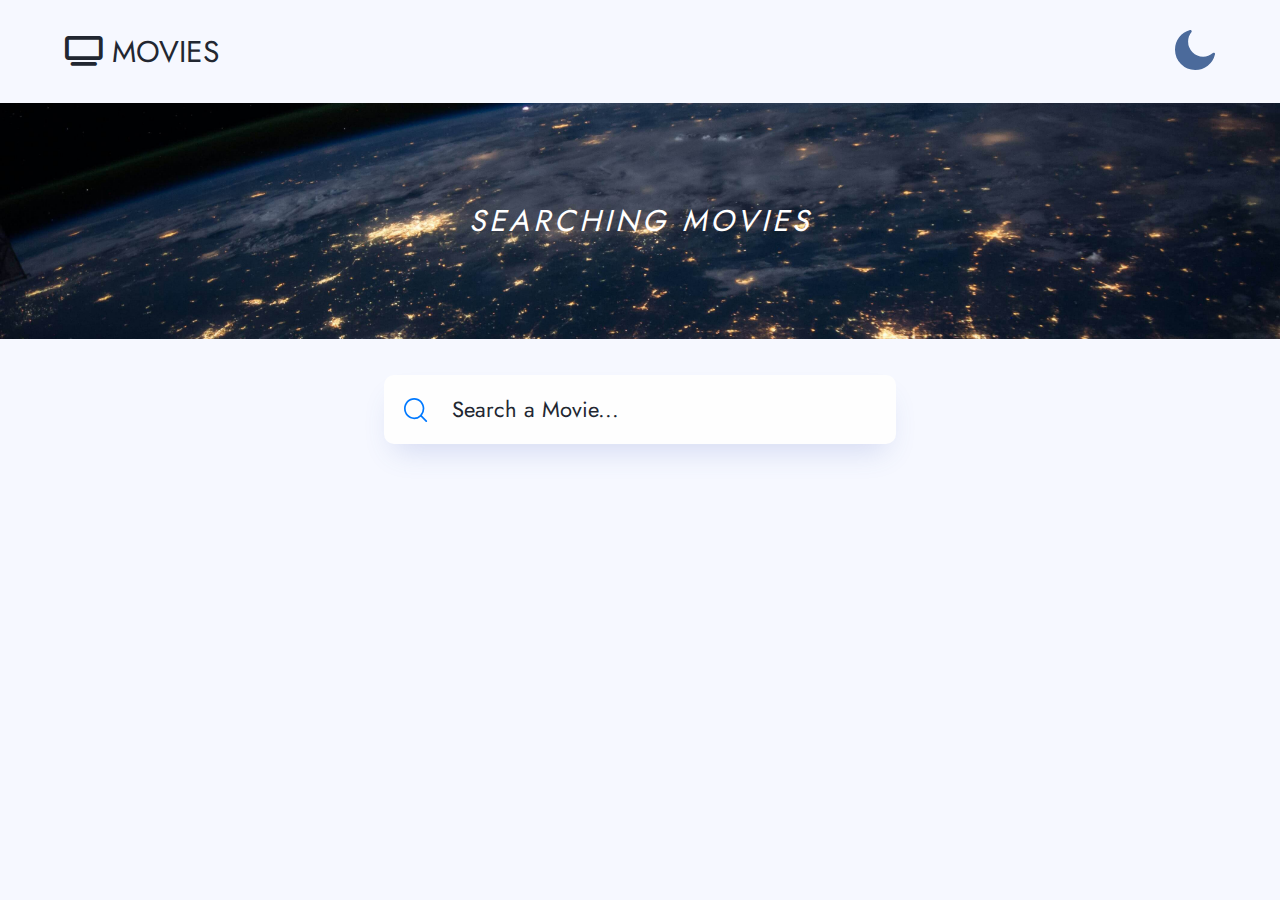
<file: index.html>
<!DOCTYPE html>
<html lang="en">
  <head>
    <meta charset="UTF-8" />
    <meta name="viewport" content="width=device-width, initial-scale=1.0" />
    <!-- CSS link -->
    <link rel="stylesheet" href="./css/style.css" />
    <!-- ICON link -->
    <link rel="icon" href="./images/png/movie-icon.png" type="image/x-icon" />
    <!-- FONT AWESOME link -->
    <link
      rel="stylesheet"
      href="https://cdnjs.cloudflare.com/ajax/libs/font-awesome/6.4.0/css/all.min.css"
    />
    <title>Movies</title>
  </head>
  <body>
    <!-- header -->
    <header class="header">
      <div class="header-container container">
        <a class="site-logo" href="./index.html"
          ><i class="fa-solid fa-tv" style="color: 0079ff"></i>
          <span>MOVIES</span>
        </a>
        <!-- dark mode -->
        <button id="dark-btn">
          <img
            src="./images/svg/dark-icon.svg"
            alt="Moon icon"
            width="40"
            height="40"
          />
        </button>
        <!-- light mode -->
        <button id="light-btn" class="light-btn hidden">
          <img
            src="./images/svg/light-icon.svg"
            alt="Sun icon"
            width="40"
            height="40"
          />
        </button>
      </div>
    </header>
    <!-- main -->
    <main class="main">
      <!-- SECTION 1 -->
      <section class="hero-section">
        <div class="container">
          <h1 class="title">SEARCHING MOVIES</h1>
        </div>
      </section>
      <!-- SECTION 2 -->
      <section class="search-section container">
        <img
          class="search-icon"
          src="./images/svg/search-icon.svg"
          alt="Search icon"
        />
        <form class="" id="form">
          <input
            id="search-input"
            type="text"
            name="film"
            class="search-input"
            placeholder="Search a Movie..."
            autocomplete="off"
          />
          <!-- <button class="search-btn" id="search-btn">Search</button> -->
        </form>
      </section>
      <!-- SECTION 3 -->
      <section class="card-section container">
        <ul class="movies-list" id="movies-list"></ul>
      </section>
    </main>
    <!-- overlay -->
    <div class="overlay hidden">
      <div class="lds-ellipsis">
        <div></div>
        <div></div>
        <div></div>
        <div></div>
      </div>
    </div>
    <!-- JAVASCRIPT link -->
    <script src="./js/mode.js"></script>
    <script src="./js/request.js"></script>
    <script src="./js/main.js"></script>
  </body>
</html>
</file>
<file: css/style.css>
/* FONTS */
@font-face {
  font-display: swap;
  font-family: "Jost";
  font-style: normal;
  font-weight: 400;
  src: url("../fonts/jost-v14-latin-regular.woff2") format("woff2");
}
@font-face {
  font-display: swap;
  font-family: "Jost";
  font-style: normal;
  font-weight: 700;
  src: url("../fonts/jost-v14-latin-700.woff2") format("woff2");
}
* {
  box-sizing: border-box;
  margin: 0;
  padding: 0;
}
body {
  font-family: "Jost", sans-serif;
  height: 100%;
  display: flex;
  flex-direction: column;
  font-weight: 400;
  font-size: 1.8rem;
  line-height: 1.2;
  background-color: var(--bg-clr);
}
ul,
ol {
  list-style: none;
}
a {
  text-decoration: none;
}
button {
  background: transparent;
  border: none;
  outline: none;
  cursor: pointer;
}
html {
  height: 100%;
  font-size: 62.5%;
}
.container {
  width: 100%;
  max-width: 1150px;
  padding: 0 20px;
  margin: 0 auto;
}
:root {
  /* colors */
  --logo-input-clr: #222731;
  --bg-clr: #f6f8ff;
  --primary-clr: #0079ff;
  --secondary-clr: #2b3442;
  --mode-text-clr: #4b6a9b;
  --mode-card-clr: #fefefe;
  /* fonts */
  --font-family: "Jost", sans-serif;
  --font-weight: 400;
  --font-weight2: var;
  --line-height: 2.5rem;
  --font-size: 1.5rem;
  --h1-size: 3rem;
  --h1--ln-height: 3.8rem;
  --h2-size: 2.2rem;
  --h2-ln-height: 3.3rem;
  --h3-size: 1.6rem;
  --h3-ln-height: 2.4rem;
  --h4-size: 1.3rem;
  --h4-ln-height: 2rem;
}
/* HEADER */
.header-container {
  padding: 3rem 0rem;
  display: flex;
  justify-content: space-between;
  align-items: center;
}
.site-logo {
  margin-right: auto;
  font-size: 3rem;
  color: var(--logo-input-clr);
}
/* MAIN */
/* SECTION 1 */
.hero-section {
  background-image: url(../images/jpg/background-image.jpg);
  background-repeat: no-repeat;
  background-size: cover;
  background-position: center;
  padding: 10rem 0rem;
  margin-bottom: 3.6rem;
}
.title {
  font-style: italic;
  font-family: var(--font-family);
  font-weight: var(--font-weight2);
  font-size: var(--h1-size);
  letter-spacing: 0.4rem;
  color: #fff;
  display: flex;
  justify-content: center;
  align-items: center;
}
/* SECTION 2 */
.search-section {
  background-color: var(--mode-card-clr);
  border-radius: 1rem;
  width: 40%;
  height: 100%;
  max-height: 6.9rem;
  box-shadow: 0rem 1.6rem 3rem -1rem rgba(70, 96, 187, 0.198567);
  display: flex;
  align-items: center;
  margin-bottom: 7rem;
}
.search-icon {
  width: 2.4rem;
  height: 2.4rem;
  font-size: 2.5rem;
  color: var(--secondary-color);
}
#form {
  display: flex;
  justify-content: space-between;
  align-items: center;
  margin-left: 2.4rem;
}
.search-input {
  width: 100%;
  height: 90%;
  font-style: normal;
  font-weight: var(--font-weight);
  font-size: var(--h2-size);
  line-height: var(--line-height);
  color: var(--logo-input-clr);
  background-color: var(--mode-card-clr);
  border: 0rem;
  outline: none;
}
.search-input::placeholder {
  font-family: var(--font-family);
  font-weight: var(--font-weight);
  font-size: var(--h2-size);
  line-height: var(--line-height);
  color: var(--light-text-clr);
}
/* SECTION 3 */
.movies-list {
  display: flex;
  justify-content: space-between;
  align-items: center;
  flex-wrap: wrap;
}
.movie-item {
  display: flex;
  justify-content: center;
  flex-direction: column;
  width: 30%;
  padding: 2rem 2.4rem;
  border: 0rem;
  border-radius: 1rem;
  background-color: var(--mode-card-clr);
  box-shadow: 0rem 1.6rem 3rem -1rem rgba(70, 96, 187, 0.198567);
  margin-bottom: 2rem;
}
.movie-img {
  display: flex;
  justify-content: center;
  border-radius: 1rem;
}
.poster {
  border-radius: 1rem;
}
.line {
  margin: 1rem 0rem 1.5rem;
  width: 100%;
  height: 0.18rem;
  border: 0rem;
  background-color: var(--primary-clr);
}
.movie-data {
  margin-bottom: 1.2rem;
  color: var(--secondary-clr);
}
.data {
  font-family: var(--font-family);
  font-weight: var(--font-weight);
  font-style: italic;
  color: var(--mode-text-clr);
}
.link {
  font-weight: var(--font-weight2);
  font-size: 1.6rem;
  line-height: var(--line-height);
  padding: 1.2rem 2.3rem 1.3rem 2.4rem;
  border-radius: 1rem;
  display: inline-block;
  margin-top: 2rem;
  color: #fff;
  background-color: var(--primary-clr);
  transition: all 0.4s ease;
  border: 0.2rem solid var(--primary-clr);
}
.link:hover {
  opacity: 0.8;
}
.link:active {
  opacity: 0.5;
  background-color: none;
}

/* ABOUT */
.card-about {
  display: flex;
  border-radius: 1rem;
  padding: 2.2rem 2.7rem;
  background-color: var(--mode-card-clr);
}
.card-img {
  border-radius: 1rem;
  margin-right: 3rem;
}
.about-line {
  margin: 2rem 0rem;
  width: 100%;
  height: 0.18rem;
  border: 0rem;
  background-color: var(--primary-clr);
}
.movie-title {
  color: var(--secondary-clr);
  /* font-size: 4rem; */
}
/* overlay */
.overlay {
  position: fixed;
  top: 0;
  bottom: 0;
  left: 0;
  width: 100%;
  background: rgba(0, 0, 0, 0.5);
  backdrop-filter: blur(3px);
  display: flex;
  justify-content: center;
  align-items: center;
}
.lds-ellipsis {
  display: inline-block;
  position: relative;
  width: 80px;
  height: 80px;
}
.lds-ellipsis div {
  position: absolute;
  top: 33px;
  width: 13px;
  height: 13px;
  border-radius: 50%;
  background: #fff;
  animation-timing-function: cubic-bezier(0, 1, 1, 0);
}
.lds-ellipsis div:nth-child(1) {
  left: 8px;
  animation: lds-ellipsis1 0.6s infinite;
}
.lds-ellipsis div:nth-child(2) {
  left: 8px;
  animation: lds-ellipsis2 0.6s infinite;
}
.lds-ellipsis div:nth-child(3) {
  left: 32px;
  animation: lds-ellipsis2 0.6s infinite;
}
.lds-ellipsis div:nth-child(4) {
  left: 56px;
  animation: lds-ellipsis3 0.6s infinite;
}
@keyframes lds-ellipsis1 {
  0% {
    transform: scale(0);
  }
  100% {
    transform: scale(1);
  }
}
@keyframes lds-ellipsis3 {
  0% {
    transform: scale(1);
  }
  100% {
    transform: scale(0);
  }
}
@keyframes lds-ellipsis2 {
  0% {
    transform: translate(0, 0);
  }
  100% {
    transform: translate(24px, 0);
  }
}

/* mode */
.dark-mode {
  --logo-input-clr: #ffffff;
  --bg-clr: #141d2f;
  --primary-clr: #0079ff;
  --secondary-clr: #ffffff;
  --mode-text-clr: #ffffff;
  --mode-card-clr: #1e2a47;
}
/* hidden */
.hidden {
  display: none;
}
</file>
